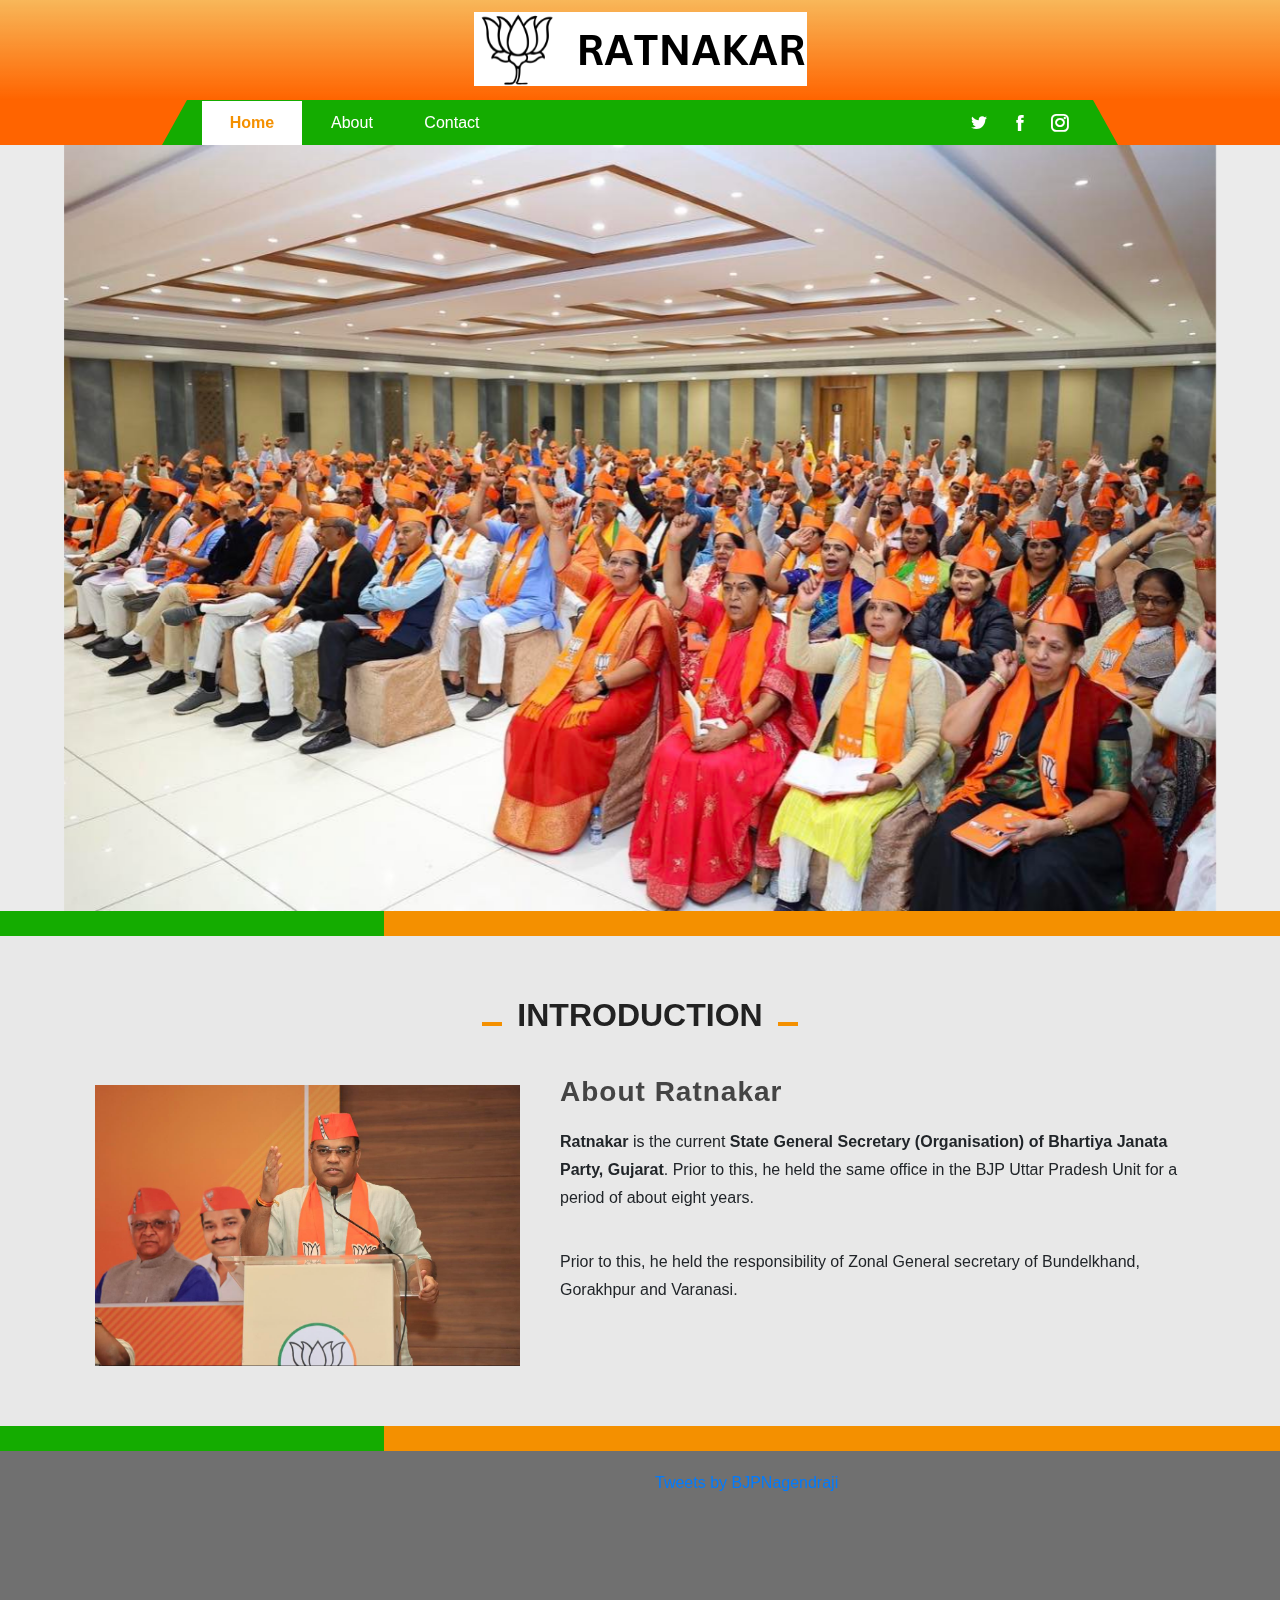
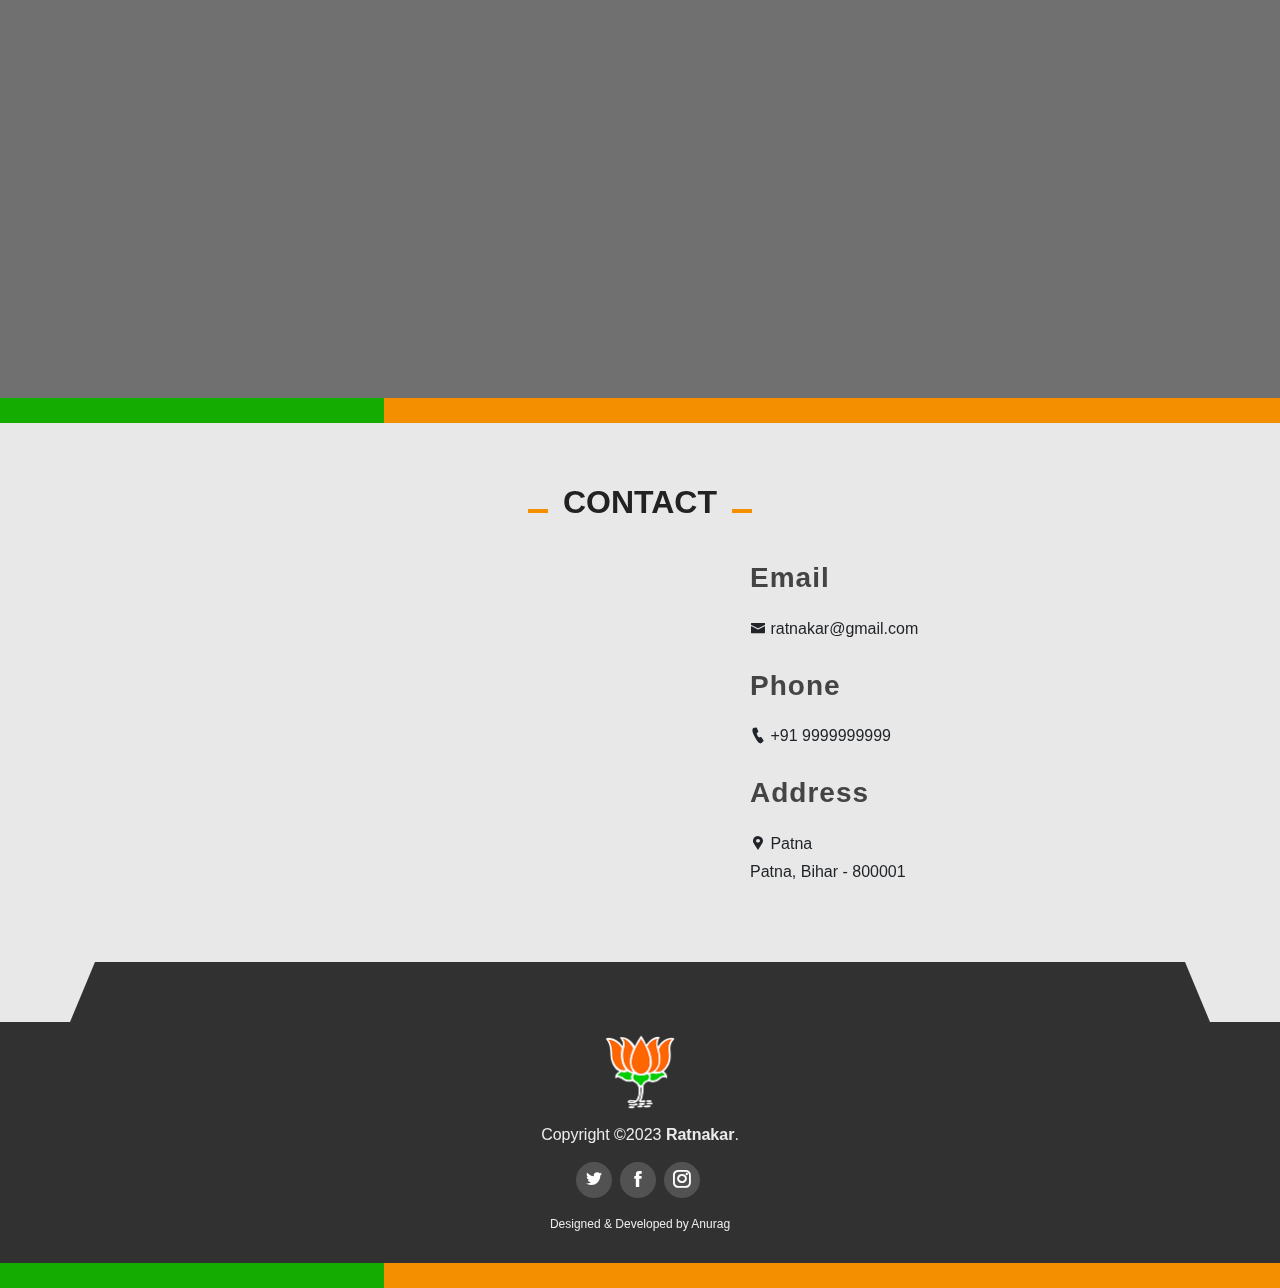
<file: index.html>
<!DOCTYPE html>
<html lang="en">
<head>
	<!-- Global site tag (gtag.js) - Google Analytics -->
	<script async src="https://www.googletagmanager.com/gtag/js?id=UA-168905585-1"></script>
	<script>
	window.dataLayer = window.dataLayer || [];
	function gtag(){dataLayer.push(arguments);}
	gtag('js', new Date());

	gtag('config', 'UA-168905585-1');
	</script>
    <meta charset="UTF-8">
	<meta name="viewport" content="width=device-width, initial-scale=1.0">
	<meta property="og:title" content="Ratnakar - State General Secretary(Org), Bihar BJP">
	<meta property="og:description" content="Ratnakar is the current State General Secretary(Org), BJP Bihar Pradesh.">
	<meta property="og:image" content="https://www.Ratnakar.in/img/about">
	<meta property="og:url" content="https://www.ratnakar.in">
	<meta name="twitter:card" content="summary_large_image">
	<meta property="og:site_name" content="Ratnakar">
	<meta name="twitter:image:alt" content="Ratnakar">
	<title>Ratnakar - State General Secretary(Org),  Gujarat BJP</title>
	<meta name="theme-color" content="#1bbc9b">
	<link rel='dns-prefetch' href='https://cdnjs.cloudflare.com' />
	<link rel="stylesheet" href="https://ratnakar.in/css/style.css">
	<link rel="stylesheet" href="css/main.css">
	<link rel="stylesheet" href="css/bs/bootstrap.min.css">
	<link rel="shortcut icon" href="img/bjplogo.png">
	<link rel="stylesheet" href="assets/icofont/icofont.min.css">
	<link rel="stylesheet" href="https://ratnakar.in/assets/aos/aos.css" />
</head>
<body>

    <div id="logo" class="fixed-top">
        <div class="container logo">
            <a href="index.html"><img src="img/RATNAKAR2.png" alt=""></a>
        </div>
    </div>
    <div class="sticky-top">
        <nav class="navbar navbar-expand-sm bg-bjp topsocial">
			<div class="dvdl hirebtnup"></div>
            <div class="container">
			
                <div class="navbar-toggler" type="button" data-toggle="collapse" data-target="#navbarSupportedContent" aria-controls="navbarSupportedContent" aria-expanded="false" aria-label="Toggle navigation">
                <i class="icofont-navigation-menu"></i> Menu
                </div>
              
                <div class="collapse navbar-collapse" id="navbarSupportedContent">
                    <ul class="navbar-nav mr-auto">
                        <li class="nav-item active">
                        <a class="nav-link" href="index.html">Home</a>
                        </li>
                        <li class="nav-item">
                            <a class="nav-link" href="about.html">About</a>
                        </li>
                        <li class="nav-item">
                            <a class="nav-link" href="contact.html">Contact</a>
                        </li>
                    </ul>
                    <div class="social-links ml-auto">
                        <a href="https://twitter.com/ratnakar273?t=hsRReeWwcxz51qTuhFg8mQ&s=08" target="_blank"><i class="icofont-twitter"></i></a>
                        <a href="https://www.facebook.com/ratnakar273" target="_blank"><i class="icofont-facebook"></i></a>
                        <a href="https://www.instagram.com/bjpnagendraji" target="_blank"><i class="icofont-instagram"></i></a>
                    </div>
        
                </div>	
            </div>    
			<div class="dvdr hirebtnup"></div>

        </nav>
    </div>

<main role="main">

<section id="home" class="home">

	<div id="myCarousel" class="carousel slide" data-ride="carousel" data-touch="true">
	  <div class="carousel-inner">
		<div class="carousel-item active">
			<img class="bd-placeholder-img" src="img/rat2.jpg" alt="">
		</div>
	  </div>
  </div>
</section>

<section id="dvd" class="dvdmr">
	<div class="dvdml"></div>
</section>

<section id="about" class="contact">
	<div class="container">
		<div class="section-title">
			<h2>Introduction</h2>
		</div>
		<div class="row content">
			<div class="col-lg-5 map aboutnnt">
				<img width="320px" src="img/about.jpg" alt="">
			</div>
			<div class="col-lg-7 info">
				<div class="cinfo">
					<h3>About Ratnakar</h3>
					<p><strong>Ratnakar</strong> is the current <strong>State General Secretary (Organisation) of Bhartiya Janata Party, Gujarat</strong>. Prior to this, he held the same office in the BJP Uttar Pradesh Unit for a period of about eight years.</p>
					<p>Prior to this, he held the responsibility of Zonal General secretary of Bundelkhand, Gorakhpur and Varanasi.
				</div>

			</div>
		</div>

	</div>
</section>

<section id="dvd" class="dvdmr">
	<div class="dvdml"></div>
</section>

<section id="social" class="social">
	<div class="container">
		<div class="row content">
			<div class="col-lg-6">
				<iframe src="https://www.facebook.com/plugins/page.php?href=https://www.facebook.com/ratnakar273&amp;tabs=timeline&amp;width=340&amp;height=500&amp;small_header=true&amp;adapt_container_width=true&amp;hide_cover=false&amp;show_facepile=true&amp;appId" height="500" style="border:none;overflow:hidden" scrolling="no" frameborder="0" allowTransparency="true" allow="encrypted-media"></iframe>
			</div>
			<div class="col-lg-6">
				<a class="twitter-timeline" href="https://twitter.com/ratnakar273?t=hsRReeWwcxz51qTuhFg8mQ&s=08" data-width="340" data-height="500">Tweets by BJPNagendraji</a>
			</div>

	</div>
</section>

<section id="dvd" class="dvdmr">
	<div class="dvdml"></div>
</section>

<section id="contact" class="contact">
	<div class="container">
		<div class="section-title">
			<h2>Contact</h2>
		</div>

		<div class="row content">
			<div class="col-lg-7 map">
				<iframe src="https://www.google.com/maps/embed?pb=!1m18!1m12!1m3!1d115133.01634121712!2d85.0606413864172!3d25.608014355314005!2m3!1f0!2f0!3f0!3m2!1i1024!2i768!4f13.1!3m3!1m2!1s0x39f29937c52d4f05%3A0x831a0e05f607b270!2sPatna%2C%20Bihar!5e0!3m2!1sen!2sin!4v1683705608328!5m2!1sen!2sin" allowfullscreen="" aria-hidden="false" tabindex="0"></iframe>
			</div>
			<div class="col-lg-5 info">
				<div class="cinfo minfo">
					<h3>Email</h3>
					<p><i class="icofont-envelope"></i> ratnakar@gmail.com</p>

					<h3>Phone</h3>
					<p><i class="icofont-ui-call"></i> +91 9999999999</p>

					<h3>Address</h3>
					<p><i class="icofont-google-map"></i> Patna<br>Patna, Bihar - 800001</p>
				</div>

			</div>
		</div>
	</div>
</section>

</main>

<section id="cta" class="ctamain">
	<div class="container cta">
	</div>
</section>

<footer>
	<div class="container footer">
		<ul>
			<li>
				<img src="img/bjplogo.png" alt="">
			</li>
			<li>
				Copyright &copy;2023 <strong>Ratnakar</strong>.
			</li>
			<li class="social-links">
                	<a href="https://twitter.com/ratnakar273?t=hsRReeWwcxz51qTuhFg8mQ&s=08" target="_blank"><i class="icofont-twitter"></i></a>
        	        <a href="https://www.facebook.com/ratnakar273" target="_blank"><i class="icofont-facebook"></i></a>
            	    <a href="https://www.instagram.com/bjpnagendraji/" target="_blank"><i class="icofont-instagram"></i></a>
			</li>
			<li class="dev">
				Designed & Developed by Anurag 
			</li>
		</ul>
	</div>
	<section id="dvd" class="dvdmr">
		<div class="dvdml"></div>
	</section>
</footer>

<a id="button"><i class="icofont-simple-up"></i></a>

<!-- Javascript -->
<script type="text/javascript" src="https://nagendranath.in/js/typewrite.js"></script>
<script type="text/javascript" src="https://nagendranath.in/assets/aos/aos.js"></script>
<script async src="https://platform.twitter.com/widgets.js" charset="utf-8"></script>

<script type="text/javascript" src="js/jquery.min.js"></script>
<script type="text/javascript" src="js/bs/bootstrap.min.js"></script>
<script type="text/javascript" src="js/main.js"></script>
</body>
</html>
</file>
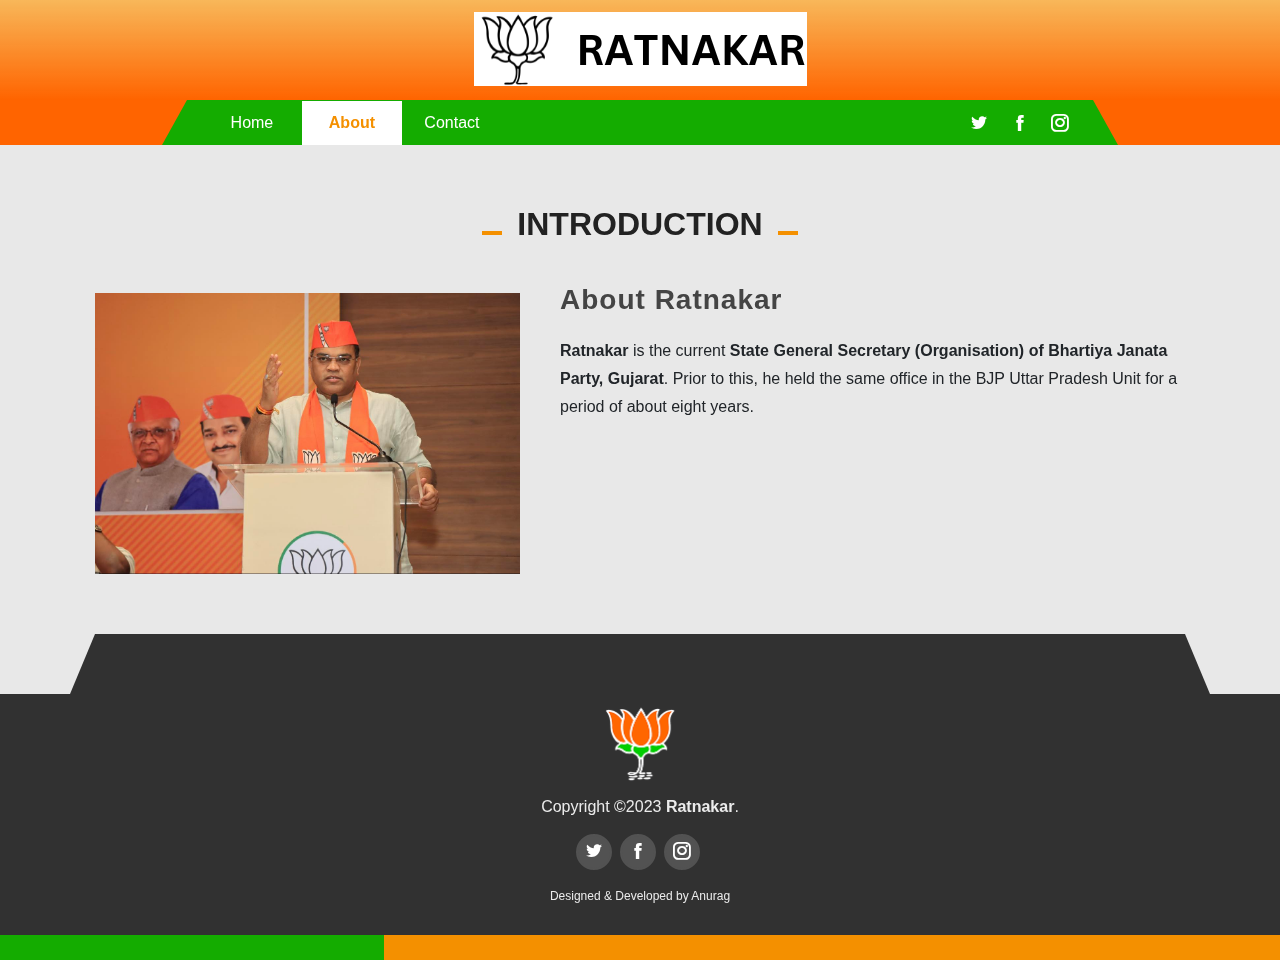
<file: about.html>
<!DOCTYPE html>
<html lang="en">
<head>
	<!-- Global site tag (gtag.js) - Google Analytics -->
    <script async src="https://www.googletagmanager.com/gtag/js?id=UA-168905585-1"></script>
	<script>
	window.dataLayer = window.dataLayer || [];
	function gtag(){dataLayer.push(arguments);}
	gtag('js', new Date());

	gtag('config', 'UA-168905585-1');
	</script>
    <meta charset="UTF-8">
    <meta name="viewport" content="width=device-width, initial-scale=1.0">
	<meta property="og:title" content="About - Ratnakar">
	<meta property="og:description" content="Ratnakar is the current State General Secretary(Org), BJP Gujarat.">
	<meta property="og:image" content="https://www.ratnakar.in/img/about.jpg">
	<meta property="og:url" content="https://www.ratnakar.in/about.html">
	<meta name="twitter:card" content="summary_large_image">
	<meta property="og:site_name" content="Ratnakar">
	<meta name="twitter:image:alt" content="Ratnakar">
	<title>About - Nagendra Nath Tripathi</title>
	<meta name="theme-color" content="#1bbc9b">
	<link rel='dns-prefetch' href='https://cdnjs.cloudflare.com' />
	<link rel="stylesheet" href="https://nagendranath.in/css/style.css">
	<link rel="stylesheet" href="css/main.css">
	<link rel="stylesheet" href="css/bs/bootstrap.min.css">
	<link rel="shortcut icon" href="img/bjplogo.png">
	<link rel="stylesheet" href="assets/icofont/icofont.min.css">
	<link rel="stylesheet" href="https://Ratnakar.in/assets/aos/aos.css" />

</head>
<body>

    <div id="logo" class="fixed-top">
        <div class="container logo">
            <a href="index.html"><img src="img/RATNAKAR2.png" alt=""></a>
        </div>
    </div>
    <div class="sticky-top">
        <nav class="navbar navbar-expand-sm bg-bjp topsocial">
			<div class="dvdl hirebtnup"></div>
            <div class="container">
			
                <div class="navbar-toggler" type="button" data-toggle="collapse" data-target="#navbarSupportedContent" aria-controls="navbarSupportedContent" aria-expanded="false" aria-label="Toggle navigation">
                <i class="icofont-navigation-menu"></i> Menu
                </div>
              
                <div class="collapse navbar-collapse" id="navbarSupportedContent">
                    <ul class="navbar-nav mr-auto">
                        <li class="nav-item">
                        <a class="nav-link" href="index.html">Home</a>
                        </li>
                        <li class="nav-item active">
                            <a class="nav-link" href="about.html">About</a>
                        </li>
                        <li class="nav-item">
                            <a class="nav-link" href="contact.html">Contact</a>
                        </li>
                    </ul>
                    <div class="social-links ml-auto">
                        <a href="https://twitter.com/ratnakar273?t=hsRReeWwcxz51qTuhFg8mQ&s=08" target="_blank"><i class="icofont-twitter"></i></a>
                        <a href="https://www.facebook.com/ratnakar273" target="_blank"><i class="icofont-facebook"></i></a>
                        <a href="https://www.instagram.com/ratnakar_bjp/?igshid=NTc4MTIwNjQ2YQ%3D%3D" target="_blank"><i class="icofont-instagram"></i></a>
                    </div>
        
                </div>	
            </div>    
			<div class="dvdr hirebtnup"></div>

        </nav>
    </div>

<a id="button"><i class="icofont-simple-up"></i></a>

<main role="main">

<section id="about" class="contact">
	<div class="container">
		<div class="section-title">
			<h2>Introduction</h2>
		</div>
		<div class="row content">
			<div class="col-lg-5 map aboutnnt">
				<img width="320px" src="img/about.jpg" alt="">
			</div>
			<div class="col-lg-7 info">
				<div class="cinfo">
					<h3>About Ratnakar</h3>
					<p><strong>Ratnakar</strong> is the current <strong>State General Secretary (Organisation) of Bhartiya Janata Party, Gujarat</strong>. Prior to this, he held the same office in the BJP Uttar Pradesh Unit for a period of about eight years.</p>

			</div>
		</div>

	</div>
</section>

</main>

<section id="cta" class="ctamain">
	<div class="container cta">
	</div>
</section>

<footer>
	<div class="container footer">
		<ul>
			<li>
				<img src="img/bjplogo.png" alt="">
			</li>
			<li>
				Copyright &copy;2023 <strong>Ratnakar</strong>.
			</li>
			<li class="social-links">
                	<a href="https://twitter.com/ratnakar273?t=hsRReeWwcxz51qTuhFg8mQ&s=08" target="_blank"><i class="icofont-twitter"></i></a>
        	        <a href="https://www.facebook.com/ratnakar273" target="_blank"><i class="icofont-facebook"></i></a>
            	    <a href="https://www.instagram.com/ratnakar_bjp/?igshid=NTc4MTIwNjQ2YQ%3D%3D" target="_blank"><i class="icofont-instagram"></i></a>
			</li>
			<li class="dev">
				Designed & Developed by Anurag
			</li>
		</ul>
	</div>
	<section id="dvd" class="dvdmr">
		<div class="dvdml"></div>
	</section>
</footer>


<!-- Javascript -->
<script type="text/javascript" src="https://ratnakar.in/js/typewrite.js"></script>
<script type="text/javascript" src="https://atnakar.in/assets/aos/aos.js"></script>
<script async src="https://platform.twitter.com/widgets.js" charset="utf-8"></script>

<script type="text/javascript" src="js/jquery.min.js"></script>
<script type="text/javascript" src="js/bs/bootstrap.min.js"></script>
<script type="text/javascript" src="js/main.js"></script>
</body>
</html>
</file>
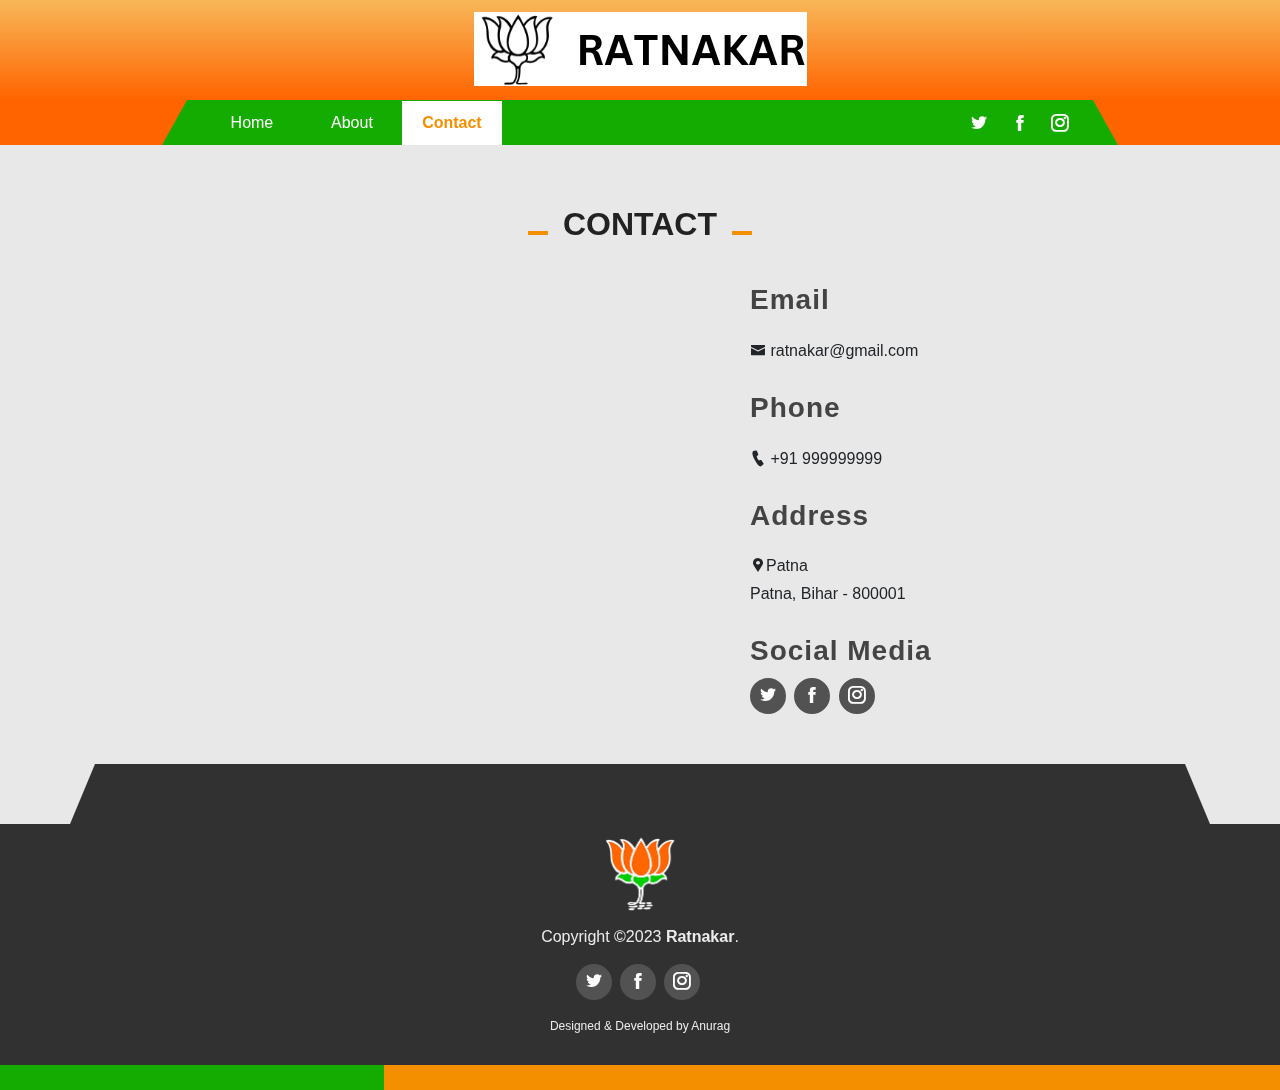
<file: contact.html>
<!DOCTYPE html>
<html lang="en">
<head>
	<!-- Global site tag (gtag.js) - Google Analytics -->
	<script async src="https://www.googletagmanager.com/gtag/js?id=UA-168905585-1"></script>
	<script>
	window.dataLayer = window.dataLayer || [];
	function gtag(){dataLayer.push(arguments);}
	gtag('js', new Date());

	gtag('config', 'UA-168905585-1');
	</script>
    <meta charset="UTF-8">
	<meta name="viewport" content="width=device-width, initial-scale=1.0">
	<meta property="og:title" content="Contact - Ratnakar">
	<meta property="og:description" content="Ratnakar is the current State General Secretary(Org), BJP Gujarat.">
	<meta property="og:image" content="https://www.nagendranath.in/img/about">
	<meta property="og:url" content="https://www.nagendranath.in/contact.html">
	<meta name="twitter:card" content="summary_large_image">
	<meta property="og:site_name" content="Ratnakar">
	<meta name="twitter:image:alt" content="Ratnakar">
	<title>Ratnakar - State General Secretary(Org), Bihar BJP</title>
	<meta name="theme-color" content="#1bbc9b">
	<link rel='dns-prefetch' href='https://cdnjs.cloudflare.com' />
	<link rel="stylesheet" href="https://ratnakar.in/css/style.css">
	<link rel="stylesheet" href="css/main.css">
	<link rel="stylesheet" href="css/bs/bootstrap.min.css">
	<link rel="shortcut icon" href="img/bjplogo.png">
	<link rel="stylesheet" href="assets/icofont/icofont.min.css">
	<link rel="stylesheet" href="https://ratnakar.in/assets/aos/aos.css" />

</head>
<body>

    <div id="logo" class="fixed-top">
        <div class="container logo">
            <a href="index.html"><img src="img/RATNAKAR2.png" alt=""></a>
        </div>
    </div>
    <div class="sticky-top">
        <nav class="navbar navbar-expand-sm bg-bjp topsocial">
			<div class="dvdl hirebtnup"></div>
            <div class="container">
			
                <div class="navbar-toggler" type="button" data-toggle="collapse" data-target="#navbarSupportedContent" aria-controls="navbarSupportedContent" aria-expanded="false" aria-label="Toggle navigation">
                <i class="icofont-navigation-menu"></i> Menu
                </div>
              
                <div class="collapse navbar-collapse" id="navbarSupportedContent">
                    <ul class="navbar-nav mr-auto">
                        <li class="nav-item">
                        <a class="nav-link" href="index.html">Home</a>
                        </li>
                        <li class="nav-item">
                            <a class="nav-link" href="about.html">About</a>
                        </li>
                        <li class="nav-item active">
                            <a class="nav-link" href="contact.html">Contact</a>
                        </li>
                    </ul>
                    <div class="social-links ml-auto">
                        <a href="https://twitter.com/ratnakar273?t=hsRReeWwcxz51qTuhFg8mQ&s=08" target="_blank"><i class="icofont-twitter"></i></a>
                        <a href="https://www.facebook.com/ratnakar273" target="_blank"><i class="icofont-facebook"></i></a>
                        <a href="https://www.instagram.com/ratnakar_bjp/?igshid=NTc4MTIwNjQ2YQ%3D%3D" target="_blank"><i class="icofont-instagram"></i></a>
                    </div>
        
                </div>	
            </div>    
			<div class="dvdr hirebtnup"></div>

        </nav>
    </div>

<a id="button"><i class="icofont-simple-up"></i></a>

<main role="main">

<section id="contact" class="contact">
	<div class="container">
		<div class="section-title">
			<h2>Contact</h2>
		</div>

		<div class="row content">
			<div class="col-lg-7 map">
				
				<iframe src="https://www.google.com/maps/embed?pb=!1m18!1m12!1m3!1d115133.01634121712!2d85.0606413864172!3d25.608014355314005!2m3!1f0!2f0!3f0!3m2!1i1024!2i768!4f13.1!3m3!1m2!1s0x39f29937c52d4f05%3A0x831a0e05f607b270!2sPatna%2C%20Bihar!5e0!3m2!1sen!2sin!4v1683705608328!5m2!1sen!2sin" allowfullscreen="" aria-hidden="false" tabindex="0"></iframe>
			</div>
			<div class="col-lg-5 info">
				<div class="cinfo minfo">
					<h3>Email</h3>
					<p><i class="icofont-envelope"></i> ratnakar@gmail.com</p>

					<h3>Phone</h3>
					<p><i class="icofont-ui-call"></i> +91 999999999</p>

					<h3>Address</h3>
					<p><i class="icofont-google-map"></i>Patna<br>Patna, Bihar - 800001</p>

					<h3>Social Media</h3>
					<div class="about-pg">
					<div class="social-links">
						<a href="https://twitter.com/ratnakar273?t=hsRReeWwcxz51qTuhFg8mQ&s=08" target="_blank"><i class="icofont-twitter"></i></a>
						<a href="https://www.facebook.com/ratnakar273" target="_blank"><i class="icofont-facebook"></i></a>
						<a href="https://www.instagram.com/ratnakar_bjp/?igshid=NTc4MTIwNjQ2YQ%3D%3D" target="_blank"><i class="icofont-instagram"></i></a>
					</div>
				</div>
				
				</div>

			</div>
		</div>
	</div>
</section>

</main>

<section id="cta" class="ctamain">
	<div class="container cta">
	</div>
</section>

<footer>
	<div class="container footer">
		<ul>
			<li>
				<img src="img/bjplogo.png" alt="">
			</li>
			<li>
				Copyright &copy;2023 <strong>Ratnakar</strong>.
			</li>
			<li class="social-links">
                	<a href="https://twitter.com/ratnakar273?t=hsRReeWwcxz51qTuhFg8mQ&s=08" target="_blank"><i class="icofont-twitter"></i></a>
        	        <a href="https://www.facebook.com/ratnakar273" target="_blank"><i class="icofont-facebook"></i></a>
            	    <a href="https://www.instagram.com/ratnakar_bjp/?igshid=NTc4MTIwNjQ2YQ%3D%3D" target="_blank"><i class="icofont-instagram"></i></a>
			</li>
			<li class="dev">
				Designed & Developed by Anurag
			</li>
		</ul>
	</div>
	<section id="dvd" class="dvdmr">
		<div class="dvdml"></div>
	</section>
</footer>


<!-- Javascript -->
<script type="text/javascript" src="https://ratnakar.in/js/typewrite.js"></script>
<script type="text/javascript" src="https://ratnakar.in/assets/aos/aos.js"></script>
<script async src="https://platform.twitter.com/widgets.js" charset="utf-8"></script>

<script type="text/javascript" src="js/jquery.min.js"></script>
<script type="text/javascript" src="js/bs/bootstrap.min.js"></script>
<script type="text/javascript" src="js/main.js"></script>
</body>
</html>
</file>
<file: css/main.css>
html, body, div, span, object, iframe,
h1, h2, h3, h4, h5, h6, p, blockquote, pre,
abbr, address, cite, code,
del, dfn, em, img, ins, kbd, q, samp,
small, strong, sub, sup, var,
b, i, ol, ul, li,
fieldset, form, label, legend,
table, caption, tbody, tfoot, thead, tr, th, td,
article, aside, canvas, details, figcaption, figure, 
footer, header, hgroup, menu, nav, section, summary,
time, mark, audio, video {
    margin:0;
    padding:0;
    border:0;
    outline: none;
    font-size:100%;
    vertical-align:baseline;
    background:transparent;
}

body {
    line-height:1;
}

a {
  margin:0;
  padding:0;
  font-size:100%;
  outline: none;
  vertical-align:baseline;
  background:transparent;
}

article,aside,details,figcaption,figure,
footer,header,hgroup,menu,nav,section { 
    display:block;
}

nav ul,ul,ol {
    list-style:none;
}

.cntr {
  margin: 0 auto;
}

.sticky-top {
  padding-top: 100px;
}

#logo {
  background: linear-gradient(rgba(244, 144, 0, 0.65),rgba(255, 100, 0, 1));
  -webkit-backdrop-filter: saturate(180%) blur(20px);
  backdrop-filter: saturate(180%) blur(20px);
}
#logo .logo {
  height: 100px;
  clear: both;
  color: #ebebeb;
  text-align: center;  
  padding: 12px 0 0px 0;
}

nav.bg-bjp {
  background-color: rgba(20, 172, 0, 1);
  padding: 0 0 0 0;
}
.dvdl {
	border-top: 45px solid rgba(255, 100, 0, 1);
	border-left: 0px solid transparent;
	border-right: 25px solid transparent;
  height: 0;
	width: 20%;
}
.dvdr {
	border-top: 45px solid rgba(255, 100, 0, 1);
	border-left: 25px solid transparent;
	border-right: 0px solid transparent;
  height: 0;
	width: 20%;
}

.navbar-nav a {
  color: #ffffff;
  padding: 10px;
  text-align: center;
  width: 100px;
  transition: 0.3s;
}
.navbar-nav a:hover, .navbar-nav .active a {
  color: rgb(244, 144, 0);
  background: #fff;
  font-weight: bold;
}

.topsocial .social-links a {
  font-size: 18px;
  display: inline-block;
  background: transparent;
  color: #fff;
  line-height: 1;
  padding: 12px 0;
  text-align: center;
  width: 36px;
  transition: 0.3s;
}
.topsocial .social-links a:hover {
  color: rgb(244, 142, 8);
  background: #fff;
  text-decoration: none;
}

section {
    width: 100%;
    margin: 0 auto;
    display: grid;
    place-content: center;
    z-index: 2;
    position: relative;
}
.section-bg {
    background: #f7fbfe;
}
.section-title {
    text-align: center;
    padding-bottom: 30px;
}
.section-title h2 {
    font-size: 32px;
    font-weight: bold;
    text-transform: uppercase;
    position: relative;
    color: #222222;
    width: fit-content;
    margin: 10px auto;
}
.section-title h2::before, .section-title h2::after {
    content: '';
    width: 20px;
    height: 4px;
    background: rgb(244, 144, 0);
    display: inline-block;
}
.section-title h2::before {
    margin: 0 15px 0px 0;
}
.section-title h2::after {
    margin: 0 0 0px 15px;
}

.home {
    text-align: center;
    padding: 0px;
    background-color: #ebebeb;
}
.carousel-item img {
  width: 90%;
}

.hirebtnup {
  display: inline;
}
.hirebtndn {
  display: none;
}


.dvdmr {
  background-color: rgb(244, 144, 0);
  height: 25px;
  width: 100%;
}
.dvdml {
	border-bottom: 25px solid rgb(20, 172, 0);
	border-left: 0px solid transparent;
	border-right: 0px solid transparent;
  height: 0;
	width: 30%;
}

.social {
  padding: 20px 0px;
  background-color: rgb(112, 112, 112);
}


.contact {
  padding: 50px 0px;
  background-color: rgb(232, 232, 232);
}
.contact iframe, .contact img {
  width: 100%;
  height: 100%;
  padding: 10px 10px;
  margin: 0 auto;
}
.social iframe {
  width: 100%;
}
.contact h3 {
  font-size: 28px;
  margin: 0 0 10px 0;
  padding: 0;
  font-weight: 700;
  letter-spacing: 1px;
  color: #444444;
}
.contact .info p {
  padding: 10px 0 10px 0px;
  line-height: 28px;
  font-size: 16px;
}


.ctamain {
  background-color: rgb(232, 232, 232);
  height: 60px;
}

.cta {
	border-bottom: 60px solid rgb(49, 49, 49);
	border-left: 25px solid transparent;
	border-right: 25px solid transparent;
}

footer
{
    background: rgb(49, 49, 49);
}

.footer
{
    font-size: 16px;
    line-height: 45px;
    clear: both;
    color: #ebebeb;
    text-align: center;
    padding: 10px 0 0px 0;
}
.footer img {
  height: 80px;
}
.footer a
{
    color: #ffffff;
}
.footer a:hover
{
    color: #ffffff;
}
.footer .social-links a, .about-pg .social-links a {
  font-size: 18px;
  display: inline-block;
  color: rgb(255, 255, 255);
  background: rgb(82, 82, 82);
  line-height: 1;
  padding: 6px 0;
  margin-right: 4px;
  border-radius: 50%;
  text-align: center;
  width: 36px;
  height: 36px;
  transition: 0.3s;
  border: 2px solid rgb(82, 82, 82);
  -webkit-border-radius: 50%;
  -moz-border-radius: 50%;
  -ms-border-radius: 50%;
  -o-border-radius: 50%;
}
.footer .social-links a:hover, .about-pg .social-links a:hover {
  color: #fff;
  background: rgb(244, 144, 0);
  border-color: rgb(244, 144, 0);
  text-decoration: none;
}
.footer .dev {
  font-size: 12px;
}

#button {
  position: fixed;
  bottom: 30px;
  right: 30px;
  transition: background-color .3s, 
    opacity .5s, visibility .5s;
  opacity: 0;
  visibility: hidden;
  z-index: 1000;
}
#button i {
  background-color: rgb(0, 0, 0);
  display: flex;
  align-items: center;
  justify-content: center;
  font-size: 24px;
  width: 40px;
  height: 40px;
  border-radius: 4px;
  color: #fff;
  transition: all 0.4s;
}

#button i::after {
  content: "";
  font-size: 2em;
  line-height: 50px;
  color: #fff;
}
#button i:hover {
  cursor: pointer;
  background-color: #FF9800;
}
#button i:active {
  background-color: #555;
}
#button.show {
  opacity: 1;
  visibility: visible;
}

/*----------------Responsive----------------*/

@media only screen and (max-width: 1080px) {
  .home img {
    width: 100%;
  }
}
@media only screen and (max-width: 812px) {
  .navbar-nav a {
    color: #ffffff;
    padding: 10px;
    text-align: center;
    width: 100%;
  }
  .navbar-nav a:hover, .navbar-nav .active a {
    color: rgb(244, 142, 8);
    background: #fff;
  }
  .navbar-toggler {
    color: #ffffff;
    text-align: center;
    width: 100%;
  }
  .sticky-top {
    padding-top: 80px;
  }
  #logo {
    background: linear-gradient(rgba(244, 144, 0, 0.65),rgba(255, 100, 0, 0.85));
    backdrop-filter: saturate(180%) blur(20px);
    -webkit-backdrop-filter: saturate(180%) blur(20px);
  }
  #logo .logo {
    height: 80px;
    padding: 10px 0 0 0;
  }
  #logo .logo img {
    height: 60px;
  }
  nav.bg-bjp {
    background: rgba(20, 172, 0, 0.85);
    backdrop-filter: saturate(180%) blur(20px);
    -webkit-backdrop-filter: saturate(180%) blur(20px);
  }
  .section-title h2 {
    font-size: 22px;
  }
  .hirebtnup {
    display: none;
  }
  .hirebtndn {
    display: inline;
  }
  [data-aos-delay] {
      transition-delay: 0 !important;
  }
  .home {
    text-align: center;
  }
  .home .carousel-item h1 {
    font-size: 22px;
  }
  .home .carousel-item p {
    font-size: 12px;
  }
  .col-lg-6 {
    max-width: 50%;
    
  }
  .contact iframe {
    width: 100%;
    height: 350px;
  }
  .contact .container .content .aboutnnt {
    width: 267px;
    margin: 0 auto;
  }
  .contact img {
    width: 267px;
    height: 267px;
  }
  .contact h3 {
    text-align: center;
    font-size: 22px;
    padding-top: 10px;
  }
  .contact .info {
    margin: 0 auto;
    width: 80%;
  }
  .contact .info p {
    text-align: justify;
    padding: 0px 0 10px 0px;
    line-height: 25px;
    font-size: 15px;
  }  
  .contact .minfo {
    text-align: center;
  }
  .ctamain {
    background-color: rgb(232, 232, 232);
    width: 100%;
    height: 40px;
  }
  .cta {
    border-bottom: 40px solid rgb(244, 144, 0);
    border-left: 32px solid transparent;
    border-right: 32px solid transparent;
    height: 0;
    width: 20%;
  }  
  .footer .social-links a {
    font-size: 14px;
    width: 28px;
    height: 28px;
    padding: 5px 0;
  }
  .footer {
    line-height: 40px;
  }
  .footer img {
    height: 66px;
    padding-top: 10px;
  }
  
}

@media only screen and (max-width: 768px) {
  .col-lg-6 {
    max-width: 50%;
  }
}

@media (max-width: 736px) {
  .col-lg-6 {
    max-width: 100%;
    margin: 0 auto;
  }

}

@media (max-width: 575px) {
  .navbar-nav {
    background-color: rgb(48, 48, 48);
  }
  .navbar-nav a:hover, .navbar-nav .active a {
    background: rgb(255, 255, 255);
    color: rgb(244, 144, 0);
  }
  .navbar-collapse .social-links {
    background-color: rgb(48, 48, 48);
    text-align: center;
    width: 100%;
    padding: 6px;
  }
  .section-title h2 {
    font-size: 22px;
  }
  .col-lg-6 {
    max-width: 100%;
    
  }
  .cta {
    border-left: 0px solid transparent;
  }

}
</file>
